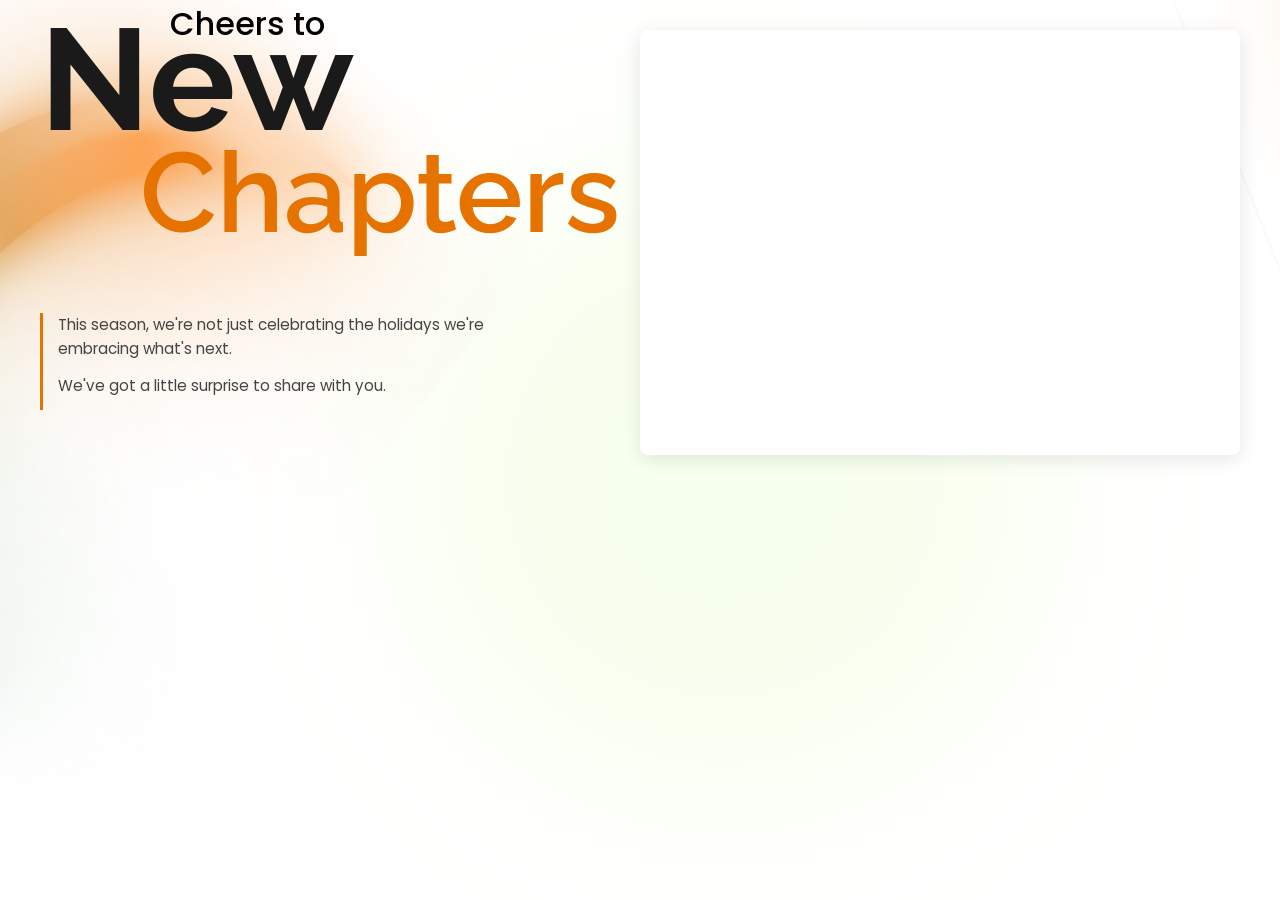
<file: index.html>
<!DOCTYPE html>
<html lang="en">

<head>
    <meta charset="UTF-8">
    <meta name="viewport" content="width=device-width, initial-scale=1.0">
    <title>Cheers to New Chapters</title>
    <link
        href="https://fonts.googleapis.com/css2?family=Playfair+Display:ital,wght@0,700;1,400&family=Open+Sans:wght@400;600&family=Raleway:wght@400;600&family=Poppins:wght@400;600&display=swap"
        rel="stylesheet">
    <link rel="stylesheet" href="./style.css">
</head>

<body>
    <div class="container">
        <div class="content">
            <div class="heading">
                <p class="cheers">Cheers to</p>
                <h1 class="new">New</h1>
                <p class="chapters">Chapters</p>
            </div>

            <div class="message">
                <p>This season, we're not just celebrating the holidays we're embracing what's next.</p>
                <p>We've got a little surprise to share with you.</p>
            </div>

            <p class="footer-message">
                
            </p>
        </div>

        <div class="card">
            <video autoplay loop muted playsinline>
                <source src="./assets/brandbox.mp4" type="video/mp4">
            </video>
        </div>
    </div>
</body>

</html>
</file>
<file: style.css>
* {
    margin: 0;
    padding: 0;
    box-sizing: border-box;
}

body {
    height: 100vh;
    background: linear-gradient(135deg, #f5f5f5 0%, #ffffff 50%, #f5f5f5 100%);
    position: relative;
    overflow: hidden;
    background-image: url("./assets/bg.png");
    background-size: cover;
    font-family: 'Open Sans', sans-serif;
}

.container {
    display: flex;
    flex-wrap: wrap;
    max-width: 1440px;
    margin: 0 auto;
    padding: 0 40px;
    justify-content: center;
    position: relative;
    z-index: 1;
}

.content {
    width: 50%;
    padding-right: 40px;
    display: flex;
    flex-direction: column;
    justify-content: center;
}

.heading {
    font-family: 'Raleway', sans-serif;
    margin-bottom: 30px;
}

.cheers {
    font-family: 'Poppins', sans-serif;
    font-size: 2rem;
    color: #000;
    margin: 0 0 -40px 130px;
    font-weight: 500;
}

.new {
    font-size: 9rem;
    font-weight: 700;
    color: #1a1a1a;
    line-height: 1;
}

.chapters {
    font-size: 7rem;
    font-weight: 600;
    color: #e67300;
    margin: -25px 0 0 100px;
}

.message {
    border-left: 3px solid #e67300;
    padding-left: 15px;
    margin: 25px 0;
}

.message p {
    font-size: 0.95rem;
    font-family: 'Poppins', sans-serif;
    color: #444;
    line-height: 1.6;
    margin-bottom: 12px;
    max-width: 80%;
}

.footer-message {
    font-size: 1rem;
    color: #444;
    line-height: 1.6;
    margin-top: 20px;
    font-family: 'Poppins', sans-serif;
    max-width: 80%;
}

.card {
    width: 50%;
    background: #ffffff;
    border-radius: 8px;
    box-shadow: 0 4px 20px rgba(0, 0, 0, 0.1);
    flex-shrink: 1;
    margin-top: 30px;
}

.card video {
    width: 100%;
    height: 100%;
    transform: scale(0.7);
    object-fit: cover;
    border-radius: 8px;
}

/* Media Queries for responsiveness */
@media screen and (max-width: 1200px) {
    .cheers {
        margin-left: 50px;
    }

    .new {
        margin-top: 20px;
        font-size: 6rem;
    }

    .chapters {
        font-size: 5rem;
    }
}

@media screen and (max-width: 1024px) {
    .content {
        width: 50%;
    }

    .card {
        width: 50%;
        margin-top: 20px;
    }

    .cheers {
        margin-left: 50px;
    }

    .new {
        font-size: 5rem;
    }

    .chapters {
        position: relative;
        top: 10px;
        font-size: 3.7rem;
    }

    .message {
        margin-top: -2.5%;
    }

    .message p {
        font-size: 14px;
        max-width: 100%;
    }

    .footer-message {
        font-size: 14px;
        max-width: 100%;
    }
}

@media screen and (max-width: 768px) {
    .container {
        flex-direction: column;
        padding: 20px;
        margin-top: 40px;
    }

    .content {
        width: 100%;
        margin-top: -30px;
        padding-right: 0;
        /* text-align: center; */
    }

    .cheers {
        margin-bottom: 0px;
        margin-top: 10px;
        margin-left: 0;
        font-size: 1.5rem;
        text-align: center;
    }

    .new {
        font-size: 7rem;
        margin: 0;
        line-height: 70px;
    }

    .chapters {
        margin: 0;
        margin-top: 10px;
        font-size: 5rem;
        text-align: center;
        line-height: 90px;
    }

    .card {
        width: 60%;
        margin: 0 auto;
    }

    .message {
        margin-top: 5%;
    }

    .message p {
        max-width: 100%;
        line-height: 10px;
        position: relative;
        top: 5px;
    }

    .footer-message {
        margin-top: -2.5%;
        max-width: 100%;
    }
}

@media screen and (max-width: 480px) {
    .content {
        margin-top: -10px;
    }

    .container {
        padding: 10px;
    }

    .heading {
        margin-bottom: 15px;
    }

    .cheers {
        font-size: 1.2rem;
        margin-left: 0;
        text-align: center;
    }

    .new {
        font-size: 6rem;
        margin-top: -5%;
    }

    .chapters {
        font-size: 5rem;
        line-height: 70px;
        text-align: right;
        font-weight: 500;
    }

    .message p {
        font-size: 0.8rem;
        line-height: 20px;
    }

    .footer-message {
        margin-top: -2.5%;
        font-size: 0.8rem;
    }

    .card {
        position: relative;
        top: 10px;
        width: 90%;
    }
}
</file>
